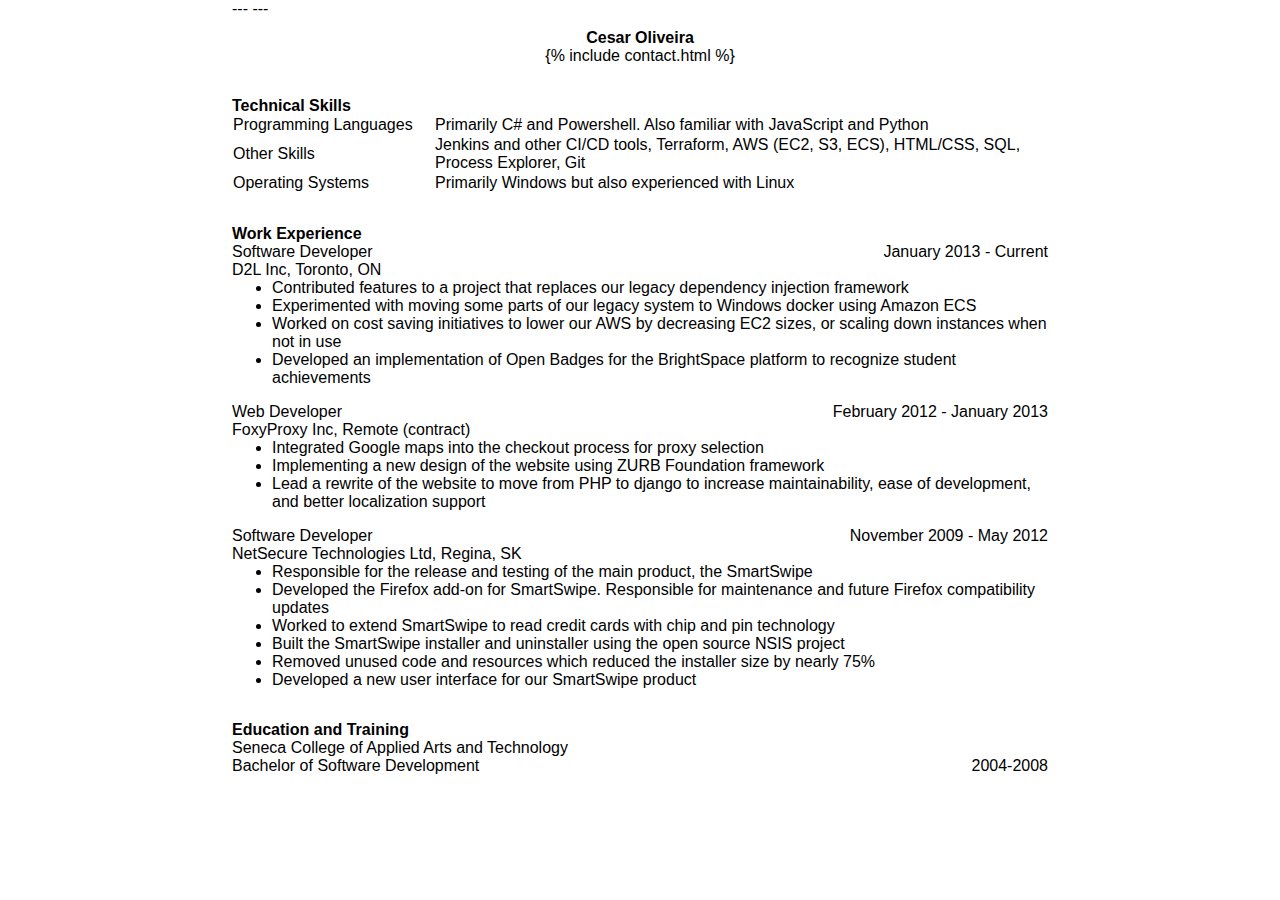
<file: index.html>
---
---
<!DOCTYPE html>
<html lang=en>
<head>
<title>Cesar's Resume</title>
<link rel="stylesheet" href="normalize.css" media="all"/>
<link rel="stylesheet" href="web.css" media="screen"/>
<link rel="stylesheet" href="print.css" media="print"/>
</head>
<body>

<header>
	<h1>Cesar Oliveira</h1>
	<div>{% include contact.html %}</div>
</header>

<section id="technical">
	<h1>Technical Skills</h1>
	<table class="technical">
		<tr>
			<th>Programming Languages</th>
			<td>Primarily C# and Powershell. Also familiar with JavaScript and Python</td>
		</tr>
		<tr>
			<th>Other Skills</th>
			<td>Jenkins and other CI/CD tools, Terraform, AWS (EC2, S3, ECS), HTML/CSS, SQL, Process Explorer, Git</td>
		</tr>
		<tr>
			<th>Operating Systems</th>
			<td>Primarily Windows but also experienced with Linux</td>
		</tr>
	</table>
</section>

<section id="experience">
	<h1>Work Experience</h1>
	<div class="entry">
		<div class="split">
			<div>Software Developer</div><div>January 2013 - Current</div>
		</div>
		<div>
			<span class="company">D2L Inc, Toronto, ON</span>
			<ul>
				<li>Contributed features to a project that replaces our legacy dependency injection framework</li>
				<li>Experimented with moving some parts of our legacy system to Windows docker using Amazon ECS</li>
				<li>Worked on cost saving initiatives to lower our AWS by decreasing EC2 sizes, or scaling down instances when not in use</li>
				<li>Developed an implementation of Open Badges for the BrightSpace platform to recognize student achievements</li>
			</ul>
		</div>
	</div>
	<div class="entry">
		<div class="split">
			<div>Web Developer</div><div>February 2012 - January 2013</div>
		</div>
		<div>
			<span class="company">FoxyProxy Inc, Remote (contract)</span>
			<ul>
				<li>Integrated Google maps into the checkout process for proxy selection</li>
				<li>Implementing a new design of the website using ZURB Foundation framework</li>
				<li>Lead a rewrite of the website to move from PHP to django to increase maintainability, ease of development, and better localization support</li>
			</ul>
		</div>
	</div>
	<div class="entry">
		<div class="split">
			<div>Software Developer</div><div>November 2009 - May 2012</div>
		</div>
		<div>
			<span class="company">NetSecure Technologies Ltd, Regina, SK</span>
			<ul>
				<li>Responsible for the release and testing of the main product, the SmartSwipe</li>
				<li>Developed the Firefox add-on for SmartSwipe. Responsible for maintenance and future Firefox compatibility updates</li>
				<li>Worked to extend SmartSwipe to read credit cards with chip and pin technology</li>
				<li>Built the SmartSwipe installer and uninstaller using the open source NSIS project</li>
				<li>Removed unused code and resources which reduced the installer size by nearly 75%</li>
				<li>Developed a new user interface for our SmartSwipe product</li>
			</ul>
		</div>
	</div>
</section>

<section id="education">
	<h1>Education and Training</h1>
	<div>Seneca College of Applied Arts and Technology</div>
	<div class="split">
		<div>Bachelor of Software Development</div><div>2004-2008</div>
	</div>
</section>
</body>
</html>
</file>
<file: web.css>
@import url('default.css');

body {
	margin-left:auto;
	margin-right:auto;
}
</file>
<file: print.css>
@import url('default.css');

body {
	margin: 0.73cm;
}
a {
	color:inherit;
	text-decoration:none;
}
</file>
